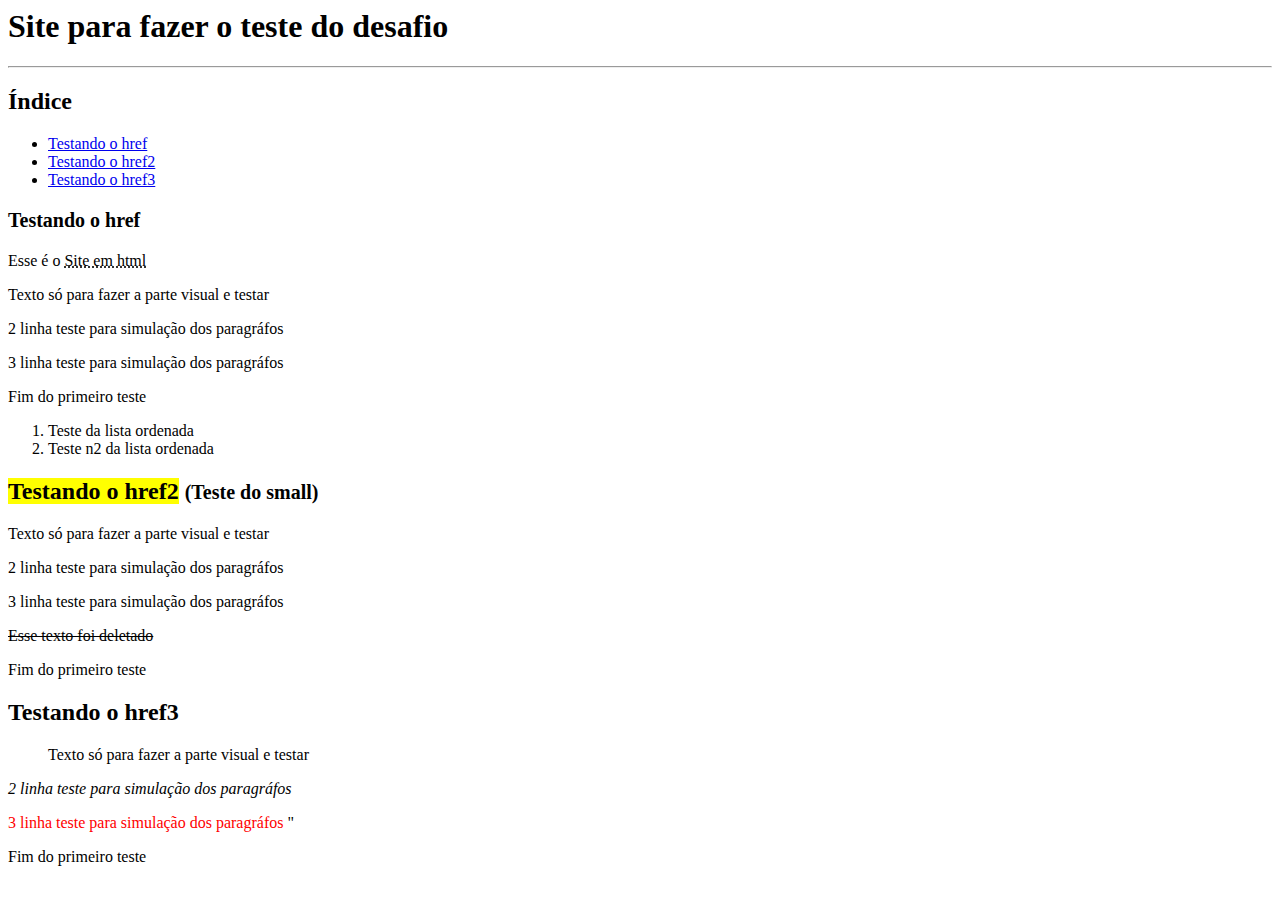
<file: index.html>
<html >
    <head>
        <title>Meu primeiro desafio em HTML</title>
    </head>
    <body>
        <h1 id="inicio">Site para fazer o teste do desafio</h1>
        <hr />
        <h2>Índice</h2>
        <ul>
            <li><a href="#teste1">Testando o href</a></li>
            <li><a href="#teste2">Testando o href2</a></li>
            <li><a href="#teste3">Testando o href3</a></li>
        </ul>

        <h2 id="teste1"> <sup>Testando o href</sup></h2>
        <p> Esse é o <abbr title="Meu primeiro desafio em HTML"> Site em html</abbr></p>
        <p>Texto só para fazer a parte visual e testar</p>
        <p>2 linha teste para simulação dos paragráfos</p>
        <p>3 linha teste para simulação dos paragráfos</p>
        <p>Fim do primeiro teste</p>

        <ol>
            <li>Teste da lista ordenada</li>
            <li>Teste n2 da lista ordenada</li>
        </ol>

        <h2 id="teste2"> <strong><mark>Testando o href2</mark></strong>
             <small><a href="#inicio"></a> (Teste do small)</small></h2>
        <p>Texto só para fazer a parte visual e testar</p>
        <p>2 linha teste para simulação dos paragráfos</p>
        <p>3 linha teste para simulação dos paragráfos</p>
        <p><del>Esse texto foi deletado</del></p>
        <p>Fim do primeiro teste</p>

        <h2 id="teste3">Testando o href3</h2>
        <p> <blockquote>Texto só para fazer a parte visual e testar</blockquote></p>
        <p> <i>2 linha teste para simulação dos paragráfos</i></p>
        <p> <font color="Red">3 linha teste para simulação dos paragráfos</font> "</p>
        <p>Fim do primeiro teste</p>
    </body>
</html>
</file>
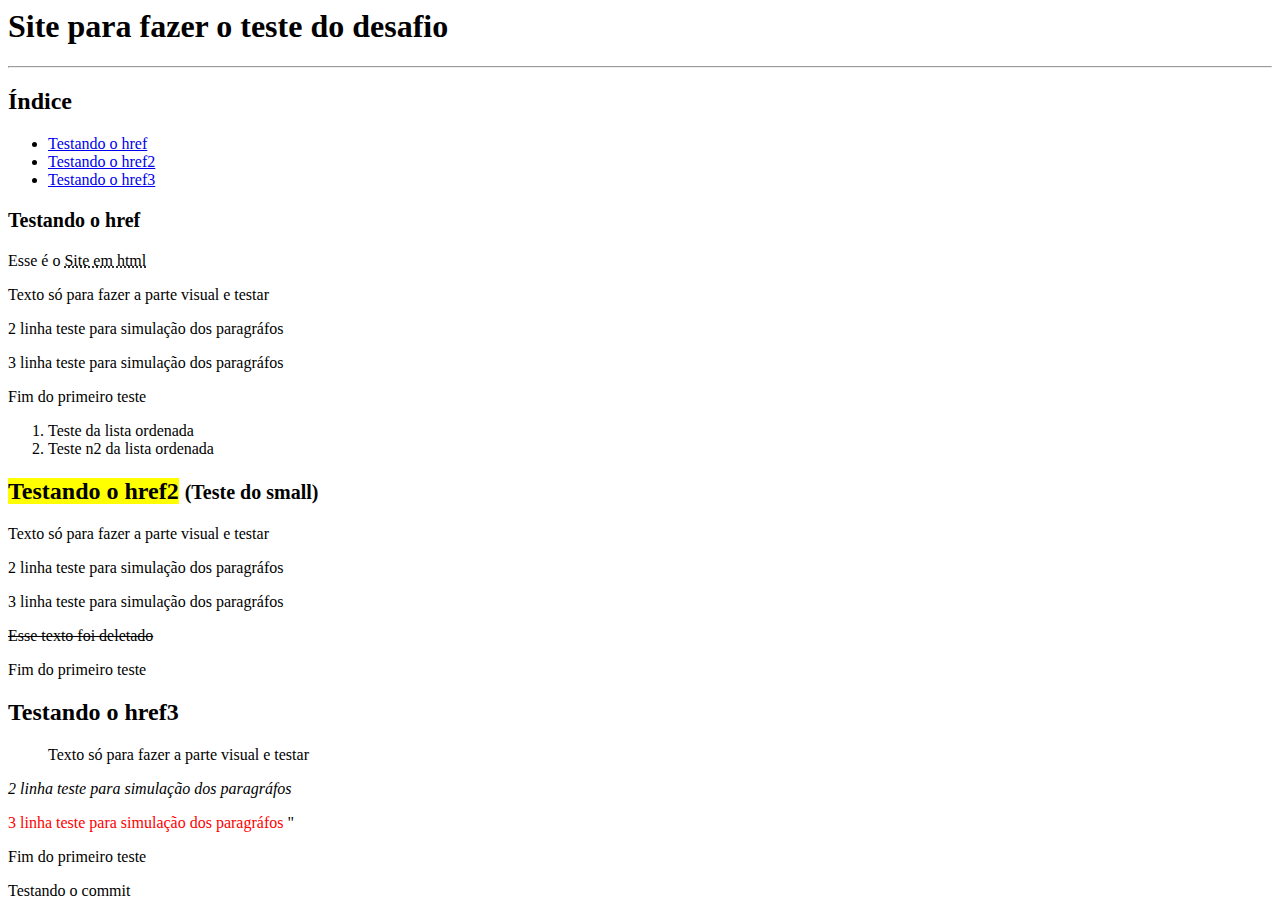
<file: desafio 1/index.html>
<html >
    <head>
        <title>Meu primeiro desafio em HTML</title>
    </head>
    <body>
        <h1 id="inicio">Site para fazer o teste do desafio</h1>
        <hr />
        <h2>Índice</h2>
        <ul>
            <li><a href="#teste1">Testando o href</a></li>
            <li><a href="#teste2">Testando o href2</a></li>
            <li><a href="#teste3">Testando o href3</a></li>
        </ul>

        <h2 id="teste1"> <sup>Testando o href</sup></h2>
        <p> Esse é o <abbr title="Meu primeiro desafio em HTML"> Site em html</abbr></p>
        <p>Texto só para fazer a parte visual e testar</p>
        <p>2 linha teste para simulação dos paragráfos</p>
        <p>3 linha teste para simulação dos paragráfos</p>
        <p>Fim do primeiro teste</p>

        <ol>
            <li>Teste da lista ordenada</li>
            <li>Teste n2 da lista ordenada</li>
        </ol>

        <h2 id="teste2"> <strong><mark>Testando o href2</mark></strong>
             <small><a href="#inicio"></a> (Teste do small)</small></h2>
        <p>Texto só para fazer a parte visual e testar</p>
        <p>2 linha teste para simulação dos paragráfos</p>
        <p>3 linha teste para simulação dos paragráfos</p>
        <p><del>Esse texto foi deletado</del></p>
        <p>Fim do primeiro teste</p>

        <h2 id="teste3">Testando o href3</h2>
        <p> <blockquote>Texto só para fazer a parte visual e testar</blockquote></p>
        <p> <i>2 linha teste para simulação dos paragráfos</i></p>
        <p> <font color="Red">3 linha teste para simulação dos paragráfos</font> "</p>
        <p>Fim do primeiro teste</p>
        <p>Testando o commit</p>

    </body>
</html>
</file>
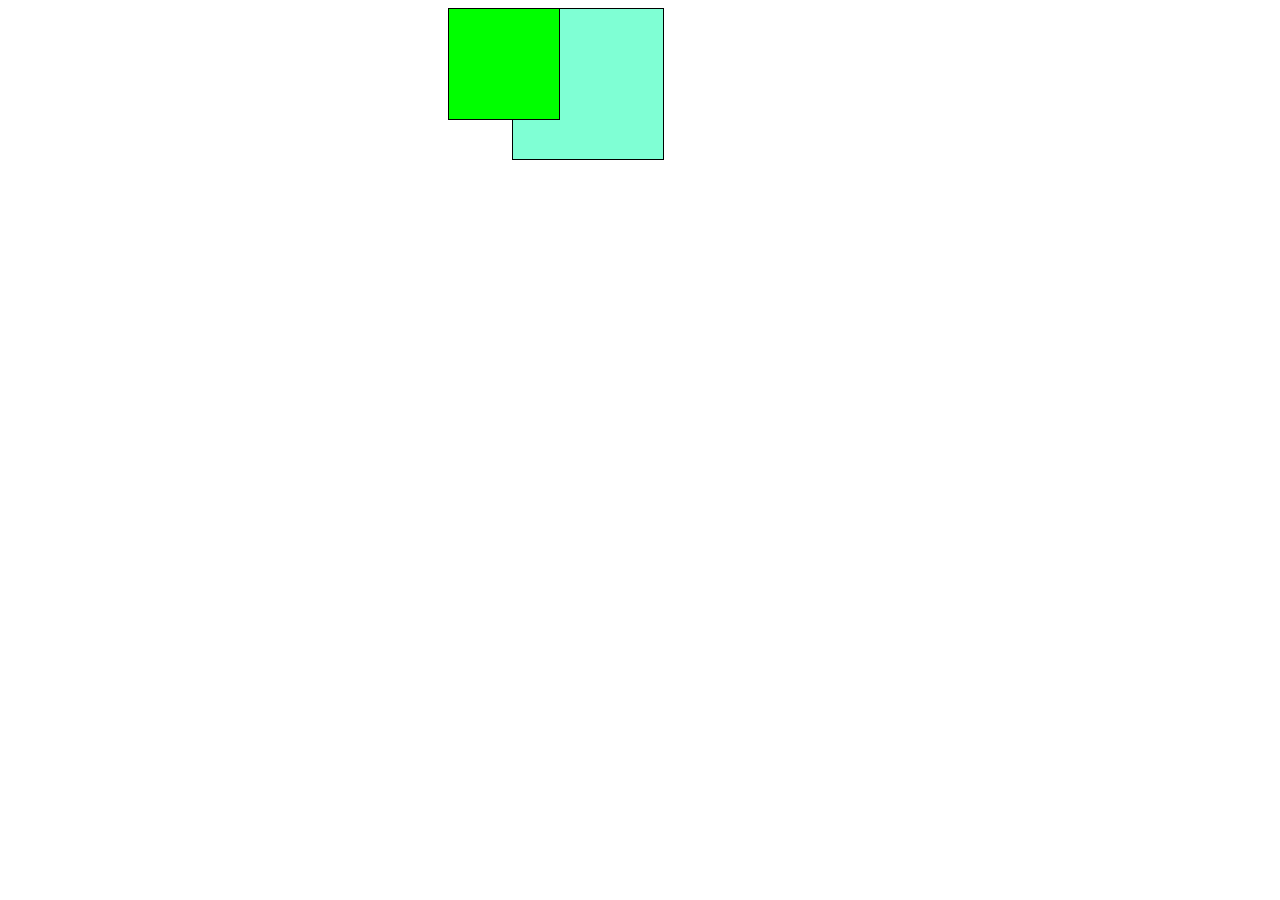
<file: EstruturandoHTML/index.html>
<!DOCTYPE html>
<html lang="en">
<head>
    <meta charset="UTF-8">
    <meta name="viewport" content="width=device-width, initial-scale=1.0">
    <title>Trilha HTML - Dio</title>
   
    <style>
        .card1 {
            border: solid 1px black;
            width: 150px;
            height: 150px;
            position: absolute;
            left: 40%;
            right: 40%;
            z-index: 1;
            background-color: aquamarine;
        }
        .card2 {
            border: solid 1px black;
            width: 110px;
            height: 110px;
            position: absolute;
            left: 35%;
            right: 35%;
            z-index: 2;
            background-color: #00FF00;
        }
    </style>
</head>
<body>
    <div class="card1"></div>
    <div class="card2"></div>
</body>
</html>
</file>
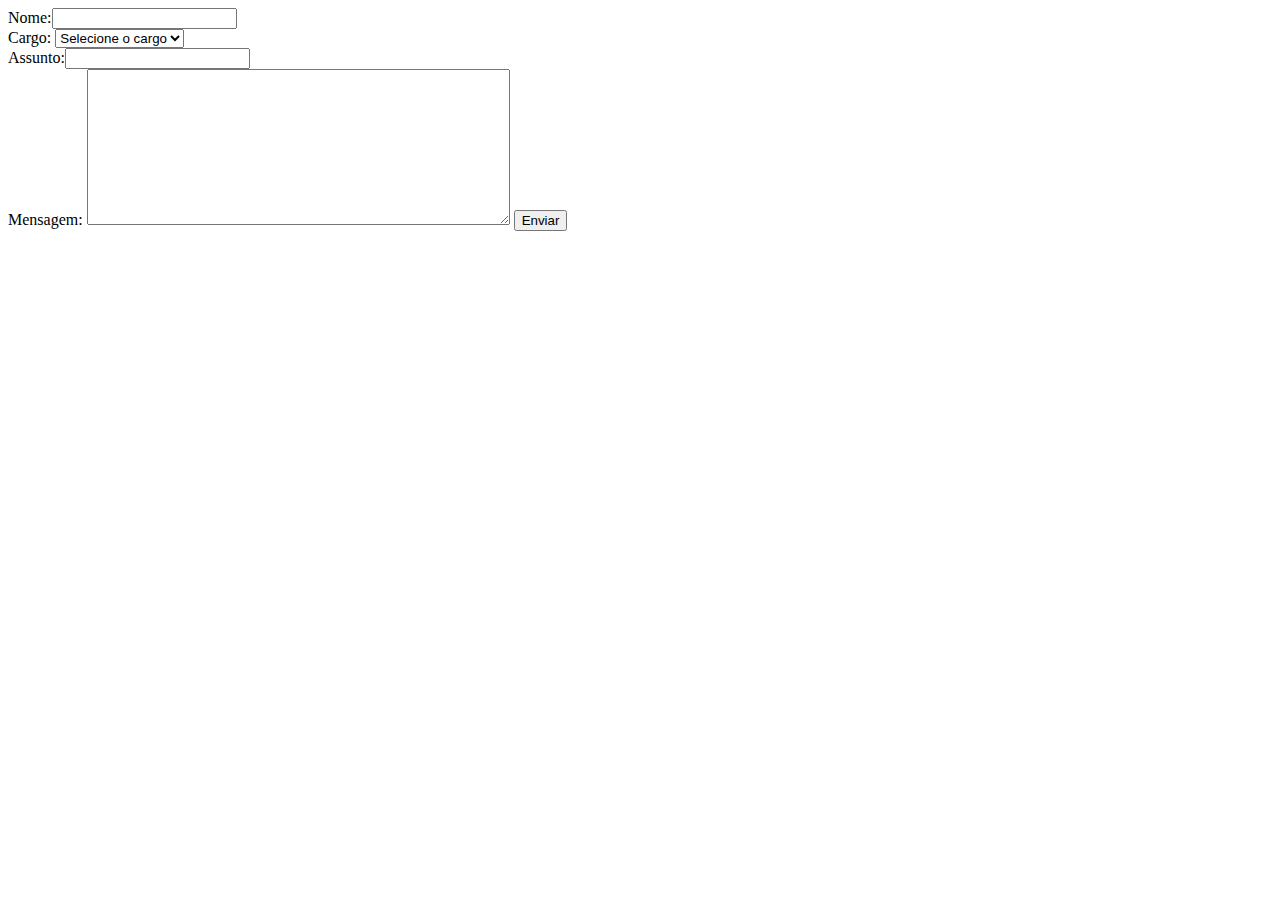
<file: form/index.html>
<!DOCTYPE html>
<html lang="en">
<head>
    <meta charset="UTF-8">
    <meta name="viewport" content="width=device-width, initial-scale=1.0">
    <title>Formulário de Cadastro</title>
</head>
<body>
    <form method="get"> 
        <label>Nome:</label><input type="text" name="name"><br>
        <label>Cargo:</label>
        <select name="role">
            <option value="">Selecione o cargo</option>
            <option value="gerente">Gerente</option>
            <option value="diretor">Diretor</option>
            <option value="presidente">Presidente</option>
        </select>
        <br>
        <label>Assunto:</label><input type="text" name="subject"><br>
        <label>Mensagem:</label>
        <textarea rows="10" cols="50" name="messsage"></textarea>
        <button type="submit">Enviar</button>
    </form>
</body>
</html>
</file>
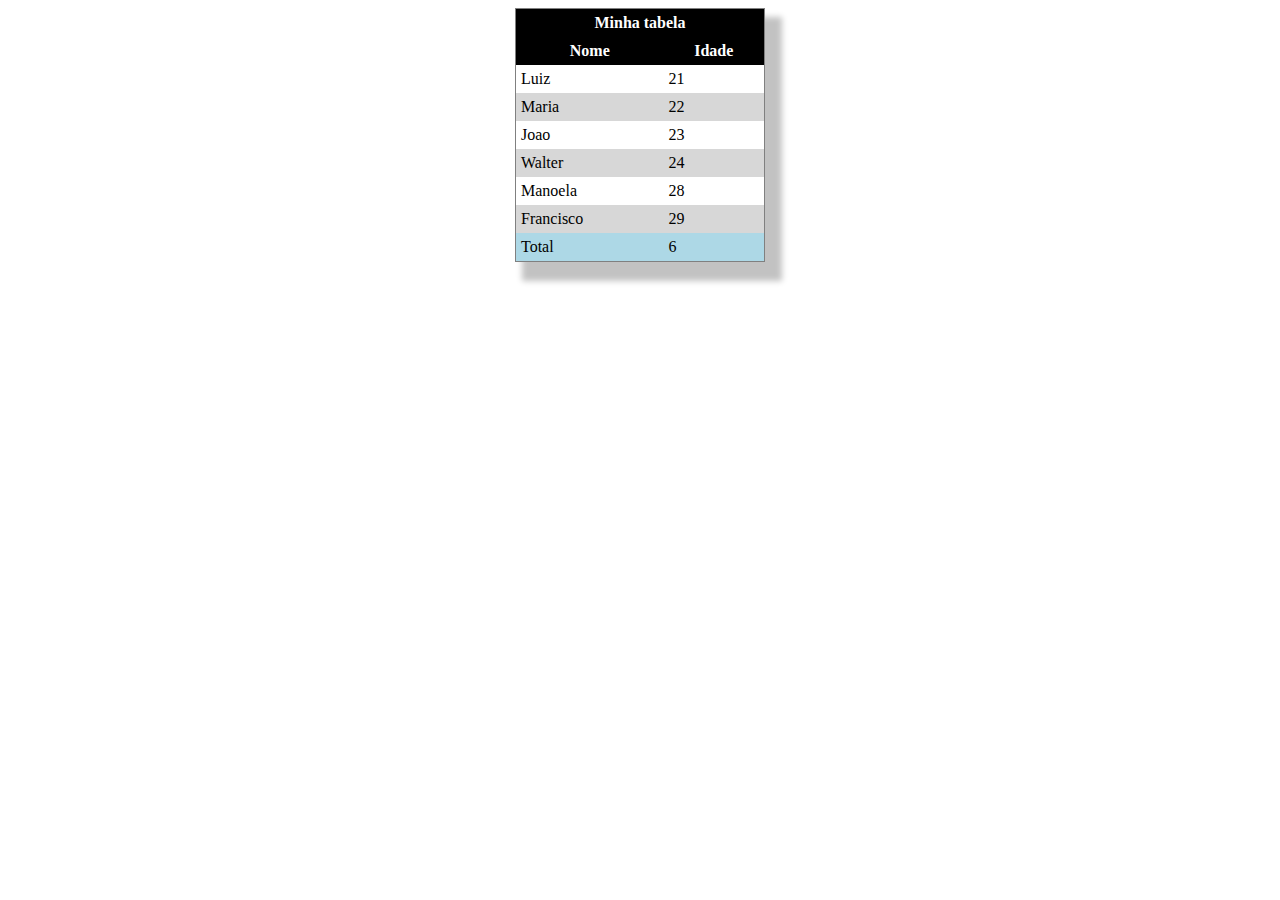
<file: Tabelas/index.html>
<!DOCTYPE html>
<html lang="pt-br">
<head>
    <meta charset="UTF-8">
    <meta name="viewport" content="width=device-width, initial-scale=1.0">
    <title>Trabalhando com Tabelas</title>
    <style>
        table {
            -webkit-box-shadow: 12px 14px 6px 5px rgba(0,0,0,0.24);
            box-shadow: 12px 14px 6px 5px rgba(0,0,0,0.24);
            border: solid 1px gray;
        }
        table caption {
            background-color: lightgrey;
            color: black;
        }
        table thead th {
           background-color: black;
           color: white;
        }
        table tfoot td {
            background-color: lightblue;
        }
        table tbody tr:nth-child(even) {
            background-color: rgb(215, 215, 215);
        }
        table tbody tr:hover td {
            background-color: lightslategray;
            cursor: pointer;
        }
        
    </style>
</head>
<body>
    <table width="250" align="center" cellspacing="0" cellpadding="5">
        <tfoot>
            <tr>
                <td>Total</td>
                <td>6</td>
            </tr>
        </tfoot>
        <tbody>            
            <tr id="1">
                <td>Luiz</td>
                <td>21</td>
            </tr>
            <tr id="2">
                <td>Maria</td>
                <td>22</td>
            </tr>
            <tr id="3">
                <td>Joao</td>
                <td>23</td>
            </tr>
            <tr id="4">
                <td>Walter</td>
                <td>24</td>
            </tr>
            <tr id="5">
                <td>Manoela</td>
                <td>28</td>
            </tr>
            <tr id="6">
                <td>Francisco</td>
                <td>29</td>
            </tr>
        </tbody>
        <thead>
            <tr>
                <th colspan="2">Minha tabela</th>
            </tr>
            <tr>
                <th title="Nome Completo">Nome</th>
                <th>Idade</th>
            </tr>
        </thead>
    </table>
</body>
</html>
</file>
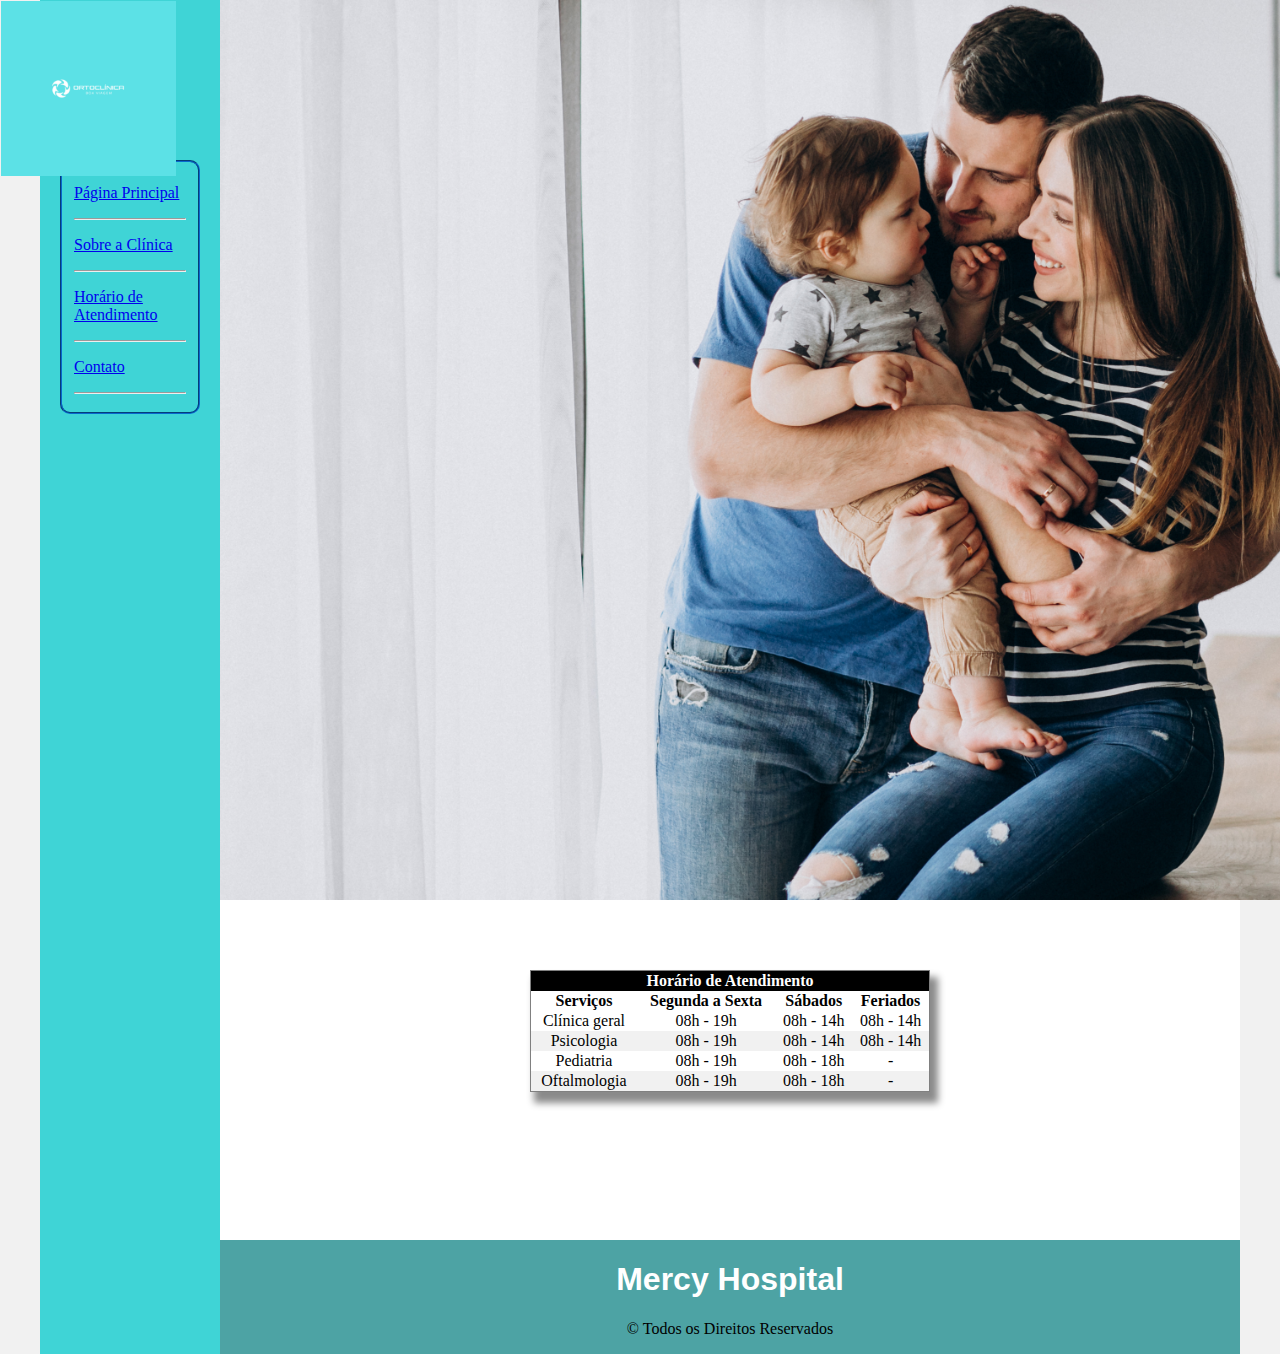
<file: desafio 2/horario.html>
<!DOCTYPE html>
<html lang="en">
<head>
    <meta charset="UTF-8">
    <meta http-equiv="X-UA-Compatible" content="IE=edge">
    <meta name="viewport" content="width=device-width, initial-scale=1.0">
    <title>Ortoclinica BV - Horário de Atendimento</title>
    <link rel="stylesheet" href="base.css">
</head>
<body>
    <div class="wrapper">
        <div class="logo">
            <img src="img/logo.png" width="175px" alt="Logo do Ortoclinica BV">
        </div>
        <div class="menu">
            <fieldset>
                <p><a href="index.html">Página Principal</a></p><hr>
                <p><a href="sobre.html">Sobre a Clínica</a></p><hr>
                <p><a href="horario.html">Horário de Atendimento</a></p><hr>
                <p><a href="contato.html">Contato</a></p><hr>
            </fieldset>
        </div>

        <div class="main">
            <div class="header">
                <img src="img/familia3.jpg" alt="Família Saudável">
            </div>
    
            <div class="content">   
                <div style="margin: 50px;">
                    <table width="400" cellspacing="0" cellpading="20" style="text-align:center;" align="center">
                        <tr style="background-color: black;">
                            <th colspan="4"> <font color="White">Horário de Atendimento</font></th>
                        </tr>
                        <tr>
                            <th>Serviços</th>
                            <th>Segunda a Sexta</th>
                            <th>Sábados</th>
                            <th>Feriados</th>
                        </tr>
                        <tr>
                            <td>Clínica geral</td>
                            <td>08h - 19h</td>
                            <td>08h - 14h</td>
                            <td>08h - 14h</td>
                        </tr>
                        <tr>
                            <td>Psicologia</td>
                            <td>08h - 19h</td>
                            <td>08h - 14h</td>
                            <td>08h - 14h</td>
                        </tr>
                        <tr>
                            <td>Pediatria</td>
                            <td>08h - 19h</td>
                            <td>08h - 18h</td>
                            <td>-</td>
                        </tr>
                        <tr>
                            <td>Oftalmologia</td>
                            <td>08h - 19h</td>
                            <td>08h - 18h</td>
                            <td>-</td>
                        </tr>

                    </table>
                </div>
                
            </div>
    
            <div class="footer">
                <h1 style="text-align: center; font-family:'Trebuchet MS', 'Lucida Sans Unicode', 'Lucida Grande', 'Lucida Sans', Arial, sans-serif;
                 color:white;">Mercy Hospital</h1>
                <p style="text-align: center;">© Todos os Direitos Reservados</p>
            </div>
        </div>
    </div>
</body>
</html>
</file>
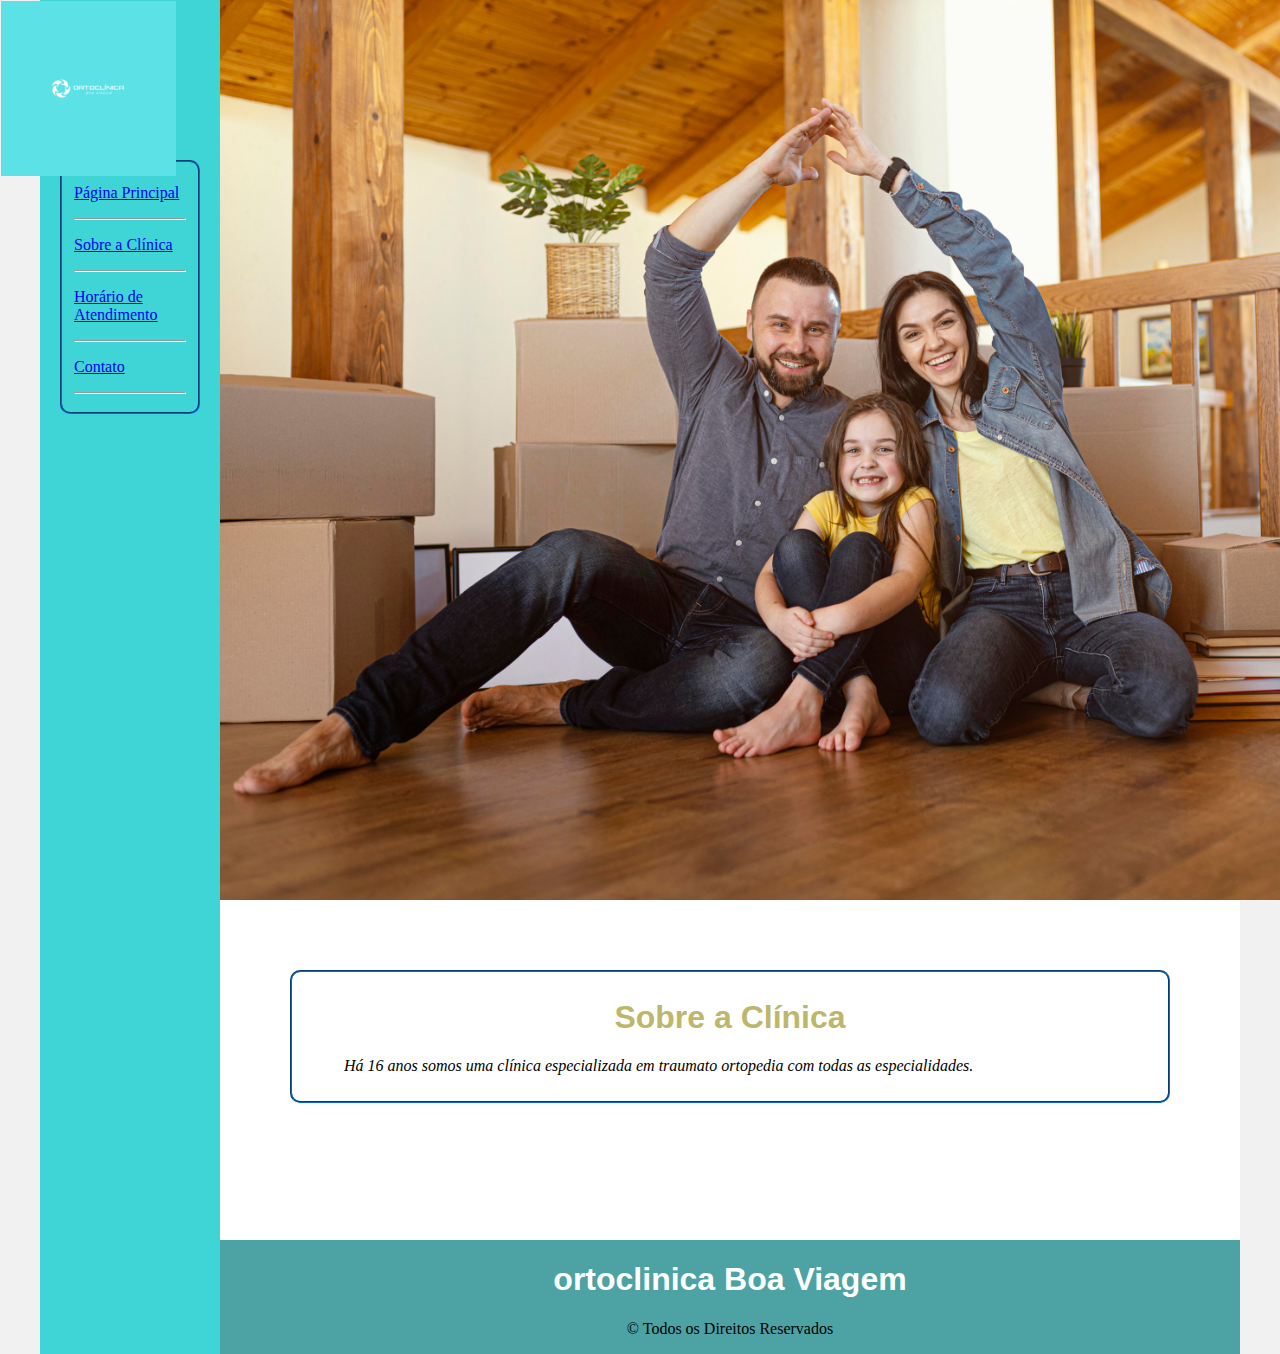
<file: desafio 2/sobre.html>
<!DOCTYPE html>
<html lang="en">
<head>
    <meta charset="UTF-8">
    <meta http-equiv="X-UA-Compatible" content="IE=edge">
    <meta name="viewport" content="width=device-width, initial-scale=1.0">
    <title>Ortoclinica BV - Sobre Nós</title>
    <link rel="stylesheet" href="base.css">
</head>
<body>
    <div class="wrapper">
        <div class="logo">
            <img src="img/logo.png" width="175px" alt="Logo do Mercy Hospital">
        </div>
        <div class="menu">
            <fieldset>
                <p><a href="index.html">Página Principal</a></p><hr>
                <p><a href="sobre.html">Sobre a Clínica</a></p><hr>
                <p><a href="horario.html">Horário de Atendimento</a></p><hr>
                <p><a href="contato.html">Contato</a></p><hr>
            </fieldset>
        </div>

        <div class="main">
            <div class="header">
                <img src="img/familia.jpg" alt="Família Saudável">
            </div>
    
            <div class="content">   
                <div style="margin: 50px;">
                    <fieldset>
                        <p>
                            <h1 style="text-align: center; font-family:'Trebuchet MS', 'Lucida Sans Unicode', 'Lucida Grande', 
                            'Lucida Sans', Arial, sans-serif; color:darkkhaki;"> Sobre a Clínica </h1>
                        </p>
                        <blockquote style="text-align:justify;"> <i>Há 16 anos somos uma clínica especializada em traumato ortopedia com todas as especialidades.
                        </i>
                        </blockquote> 
                    </fieldset>
                </div>
                
            </div>
    
            <div class="footer">
                <h1 style="text-align: center; font-family:'Trebuchet MS', 'Lucida Sans Unicode', 'Lucida Grande', 'Lucida Sans', Arial, sans-serif;
                 color:white;">ortoclinica Boa Viagem</h1>
                <p style="text-align: center;">© Todos os Direitos Reservados</p>
            </div>
        </div>
    </div>
</body>
</html>
</file>
<file: desafio 2/base.css>
html, body {
    margin: 0;
}
body {
    background-color: #f1f1f1;
    display: flex;
    justify-content: center;
}

.wrapper {
    width: 1200px;
    display:flex;
    margin: 0 auto;
    background-color: rgb(255, 255, 255);
}
.main {
    display: flex;
    flex-flow: column;
    width: 85%;
}
.logo {
    position:absolute;
    top: 1px;
    left: 1px;

    }
.menu {
    width: 15%;
    background-color: #3fd4d6;
    padding: 150px 20px 0px;
}
.header {
    background-color: #3fd4d6;
    min-height: 150px;
    display: flex;
    height: 100vh;
   
}

.content {
    background-color: white;
    min-height: 300px;
    padding: 20px;
}
.footer {
    background-color: rgba(77,163,164,255);
    min-height: 100px;

}
fieldset{
    margin: 10px 0;
    border-radius: 10px;
    border-color: rgb(9,104,205);
}
table {
    -webkit-box-shadow: 6px 9px 7px 2px rgba(0,0,0,0.46); 
    box-shadow: 6px 9px 7px 2px rgba(0,0,0,0.46);
    border: solid 1px gray;
    align-items: center;
}
table thead th {
    background-color: black;
    color: white;
}
table tfoot td {
    background-color: lightgrey;
}
table tbody tr:nth-child(even) td {
    background-color: #f1f1f1;
}
table tbody tr:hover td {
    background-color: #e9e9e9;
    cursor: pointer;
}
</file>
